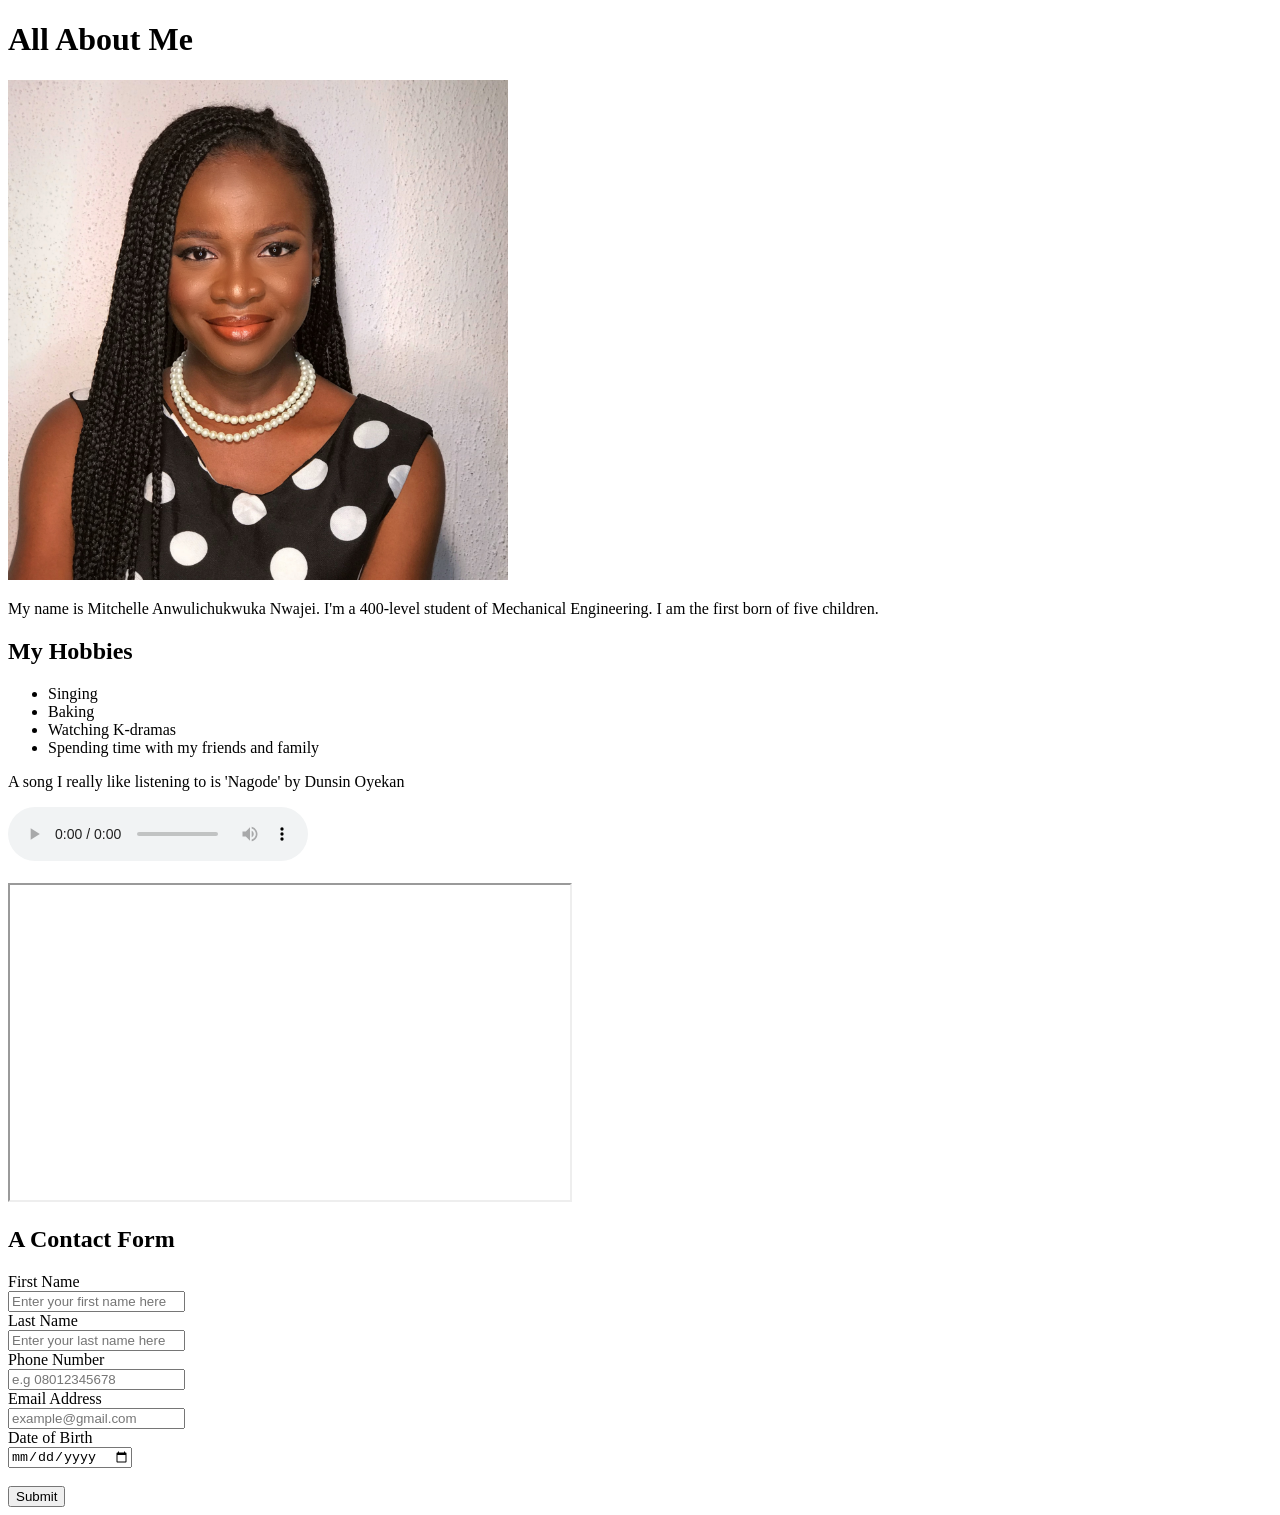
<file: WEEK 1/index.html>
<!DOCTYPE html>
<html lang="en">
<head>
    <meta charset="UTF-8">
    <meta name="viewport" content="width=device-width, initial-scale=1.0">
    <title>My Profile</title>
</head>
<body>
    <h1>All About Me</h1>
    <img src="Images/My Picture.jpg" alt="A picture of me" width="500px">
    <p>My name is Mitchelle Anwulichukwuka Nwajei. I'm a 400-level student of Mechanical Engineering. I am the first born of five children. </p>
    <h2>My Hobbies</h2>
    <ul>
        <li>Singing</li>
        <li>Baking</li>
        <li>Watching K-dramas</li>
        <li>Spending time with my friends and family</li>
    </ul>
    <p>A song I really like listening to is 'Nagode' by Dunsin Oyekan</p>
    <audio controls>
        <!-- <source src="Audios/Dunsin_Oyekan_-_Nagode_CeeNaija.com_.mp3" type="audio/mpeg"> -->
    </audio>
    <br><br>

        <iframe width="560" height="315" src="https://www.youtube.com/embed/PKPKo1q-YJM" ></iframe>

    <!-- <video controls>
        <source src="https://www.youtube.com/embed/PKPKo1q-YJM" type="video/mp4" width="560" height="315" title="YouTube video player" frameborder="0" allow="accelerometer; autoplay; clipboard-write; encrypted-media; gyroscope; picture-in-picture" allowfullscreen>
    </video> -->

    <h2>A Contact Form</h2>
    <label for="fname">First Name</label><br>
    <input type="text" placeholder="Enter your first name here" id="fname"><br>
    <label for="lname">Last Name</label><br>
    <input type="text" placeholder="Enter your last name here" id="lname"><br>
    <label for="pnumber">Phone Number</label><br>
    <input type="tel" placeholder="e.g 08012345678" id="pnumber"><br>
    <label for="email">Email Address</label><br>
    <input type="email" placeholder="example@gmail.com" id="email"><br>
    <label for="DOB">Date of Birth</label><br>
    <input type="date" id="DOB"><br><br>
    <button>Submit</button>

    
</body>
</html>
</file>
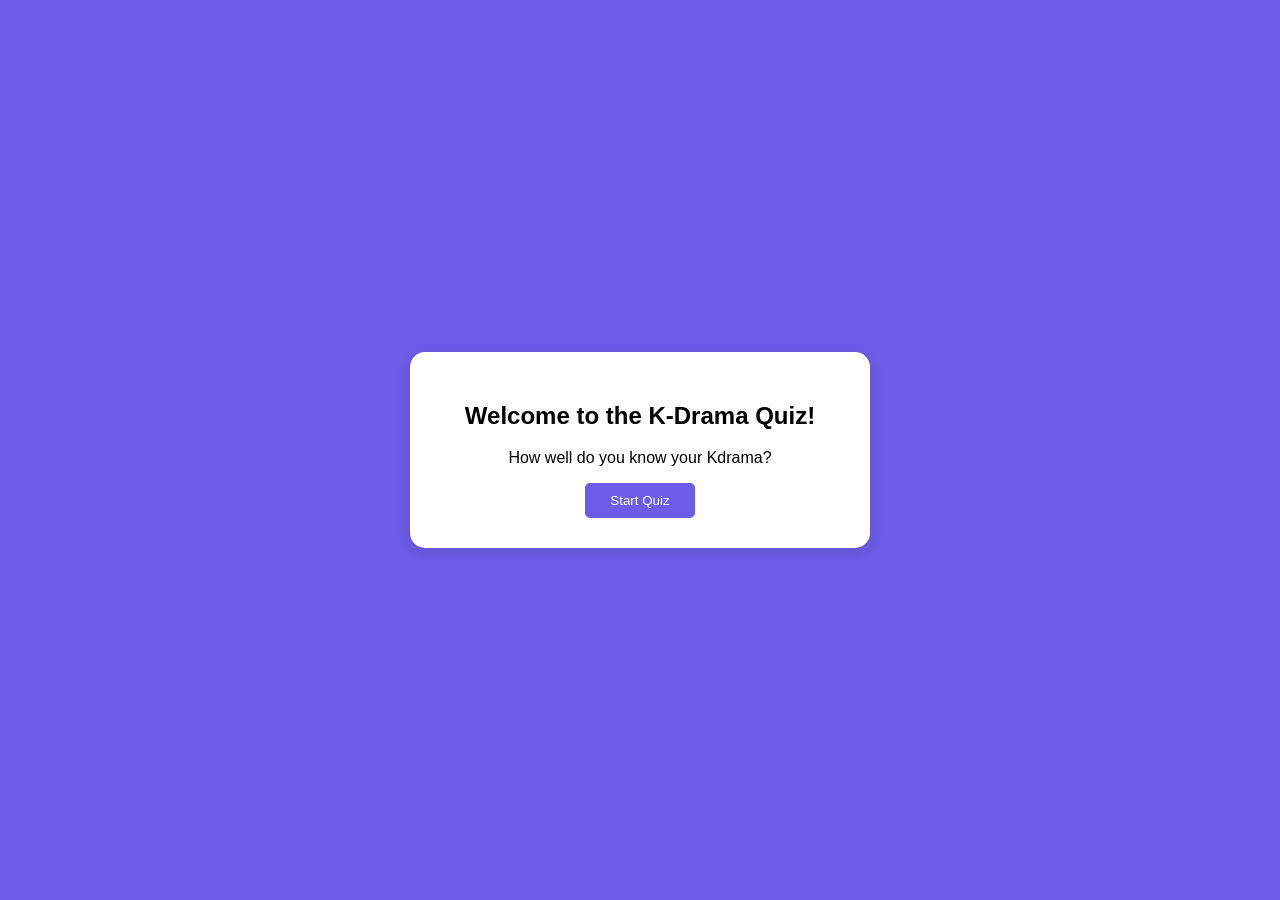
<file: PROJECT/kquiz.html>
<!DOCTYPE html>

<html lang="en">
<head>
    <meta charset="UTF-8">
    <title>The KQuiz</title>
    <link rel="stylesheet" href="kquiz.css">
</head>
<body>

    <main class="quiz-wrapper">

        <section id="start-container" class="quiz-card">
            <h1>Welcome to the K-Drama Quiz!</h1>
            <p>How well do you know your Kdrama?</p>
            <button id="btn-start">Start Quiz</button>
        </section>

        <section id="quiz-container" class="quiz-card display-none">
            <div class="quiz-header">
                <p id="question-number">Question X of Y</p>
            </div>
            
            <h2 id="question-text">The question will appear here</h2>
            
            <div id="options-list">
                </div>

            <div id="feedback-area"></div>
            
            <button id="btn-next" class="display-none">Next Question</button>
        </section>

        <section id="result-container" class="quiz-card display-none">
            <h2>All Done!</h2>
            <p id="score-text"></p>
            <button id="btn-restart">Let's Try That Again</button>
        </section>

    </main>

    <script src="kquiz.js"></script>
</body>
</html>
</file>
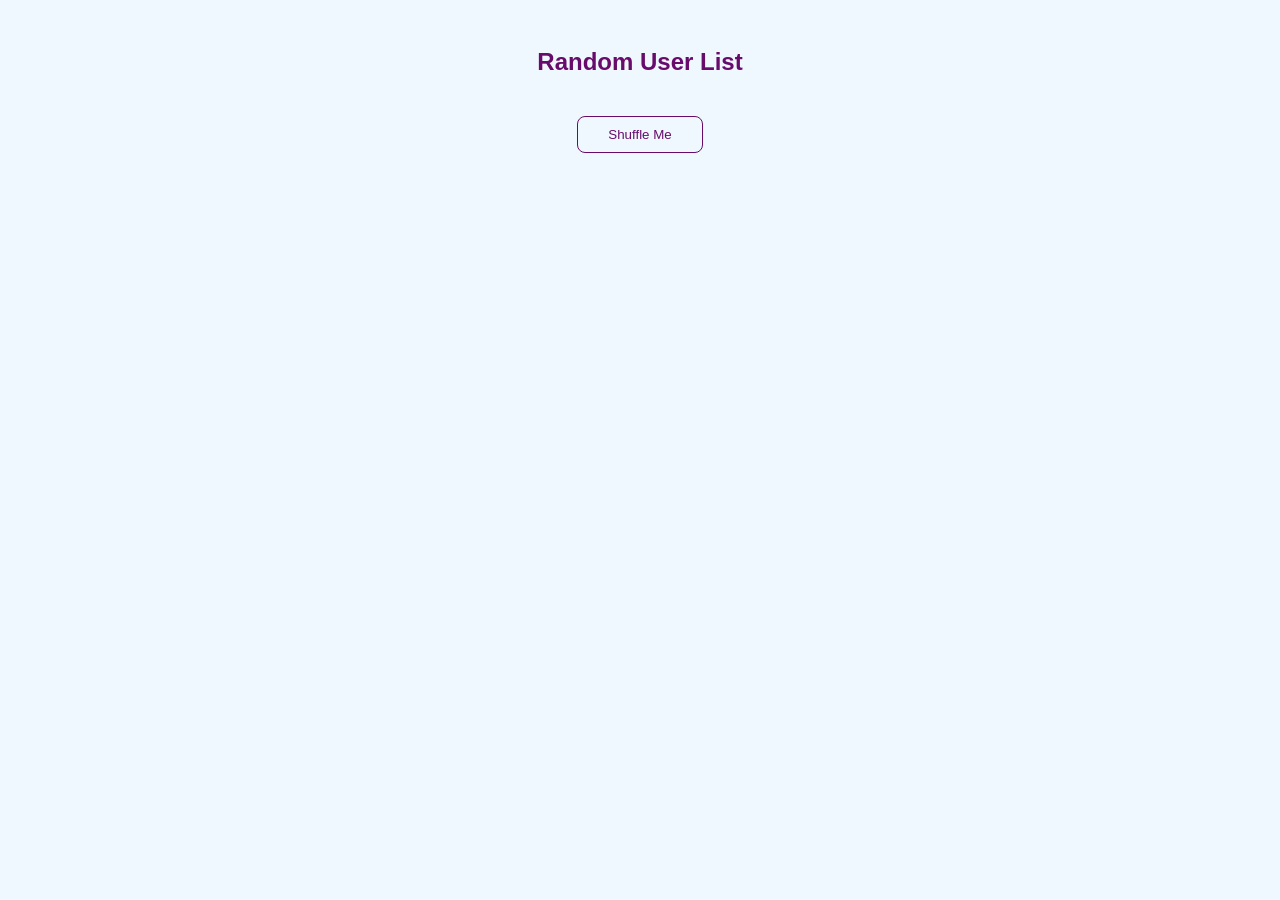
<file: WEEK 5/randomuser.html>
<!DOCTYPE html>
<html lang="en">
<head>
    <meta charset="UTF-8">
    <title>Simple User Shuffle</title>
    <link rel="stylesheet" href="randomuser.css">
</head>
<body>

    <h2>Random User List</h2>
    <button id="shuffle-button">Shuffle Me</button>
    <div id="main-container"></div>

    <script>
        const container = document.querySelector("#main-container");
        const btn = document.querySelector("#shuffle-button");
    
        let users = [];

        fetch('https://randomuser.me/api/?results=10')
            .then(response => response.json())
            .then(data => {
                users = data.results;
                displayUsers();       
            });

        const displayUsers = () => {
            container.innerHTML = ""; 
            users.forEach(user => {
                container.innerHTML += `
                    <div class="user-item">
                        <img src="${user.picture.medium}">
                        <div>
                            <strong>${user.name.first} ${user.name.last}</strong>
                            <br>${user.email}
                        </div>
                    </div>`;
            });
        };
        
        btn.addEventListener("click", () => {
            users.sort(() => Math.random() - 0.5);
            displayUsers(); 
        });
    </script>
</body>
</html>
</file>
<file: PROJECT/kquiz.css>
:root {
    --bg-color: #6c5ce7;
    --card-bg: #ffffff;
    --button: #6c5ce7;
    --correct: #00b894;
    --wrong: #d63031;
}

body {
    background-color: var(--bg-color);
    font-family: sans-serif;
    margin: 0;
    display: flex;
    justify-content: center;
    align-items: center;
    height: 100vh;
}

.quiz-card {
    background: var(--card-bg);
    padding: 30px;
    border-radius: 15px;
    box-shadow: 0 4px 15px rgba(0,0,0,0.1);
    width: 400px;
    text-align: center;
}

.display-none {
    display: none;
}

#options-list {
    display: flex;
    flex-direction: column;
    gap: 10px;
    margin: 20px 0;
}

.option-btn {
    padding: 12px;
    border: 2px solid #ddd;
    border-radius: 8px;
    background: white;
    cursor: pointer;
    transition: 0.2s;
}

.option-btn:hover {
    border-color: var(--button);
}

.correct { 
    background-color: var(--correct); 
    color: white; 
    border-color: var(--correct); 
}
.wrong { 
    background-color: var(--wrong); 
    color: white; 
    border-color: var(--wrong); 
}

button#btn-start, button#btn-next, button#btn-restart {
    background: var(--button);
    color: white;
    border: none;
    padding: 10px 25px;
    border-radius: 5px;
    cursor: pointer;
}
</file>
<file: WEEK 5/randomuser.css>
body { 
    background-color:aliceblue;
    font-family:Arial, Helvetica, sans-serif; 
    padding: 20px; 
    text-align: center; 
}

h2 { 
    color: #680c6b; 
}
.user-item { 
    background-color: #680c6b;
    color:aliceblue;
    margin: 10px auto; 
    padding: 10px 10px 10px 25px; 
    width: 400px; 
    display: flex; 
    align-items: center; 
    gap: 10px; 
    border: solid 1px #680c6b; 
    border-radius: 8px; 
}
        
img { 
    border-radius: 50%; 
}

button { 
    padding: 10px 30px; 
    margin: 20px 0;
    background-color: aliceblue; 
    color: #680c6b; 
    border: solid 1px #680c6b; 
    cursor: pointer; 
    border-radius: 8px; 
}

button:hover { 
    background-color: #680c6b; 
    color: aliceblue; 
    padding: 10px 30px; 
    margin: 20px 0;
    border: solid 1px #680c6b; 
    cursor: pointer; 
    border-radius: 8px; 
}
</file>
